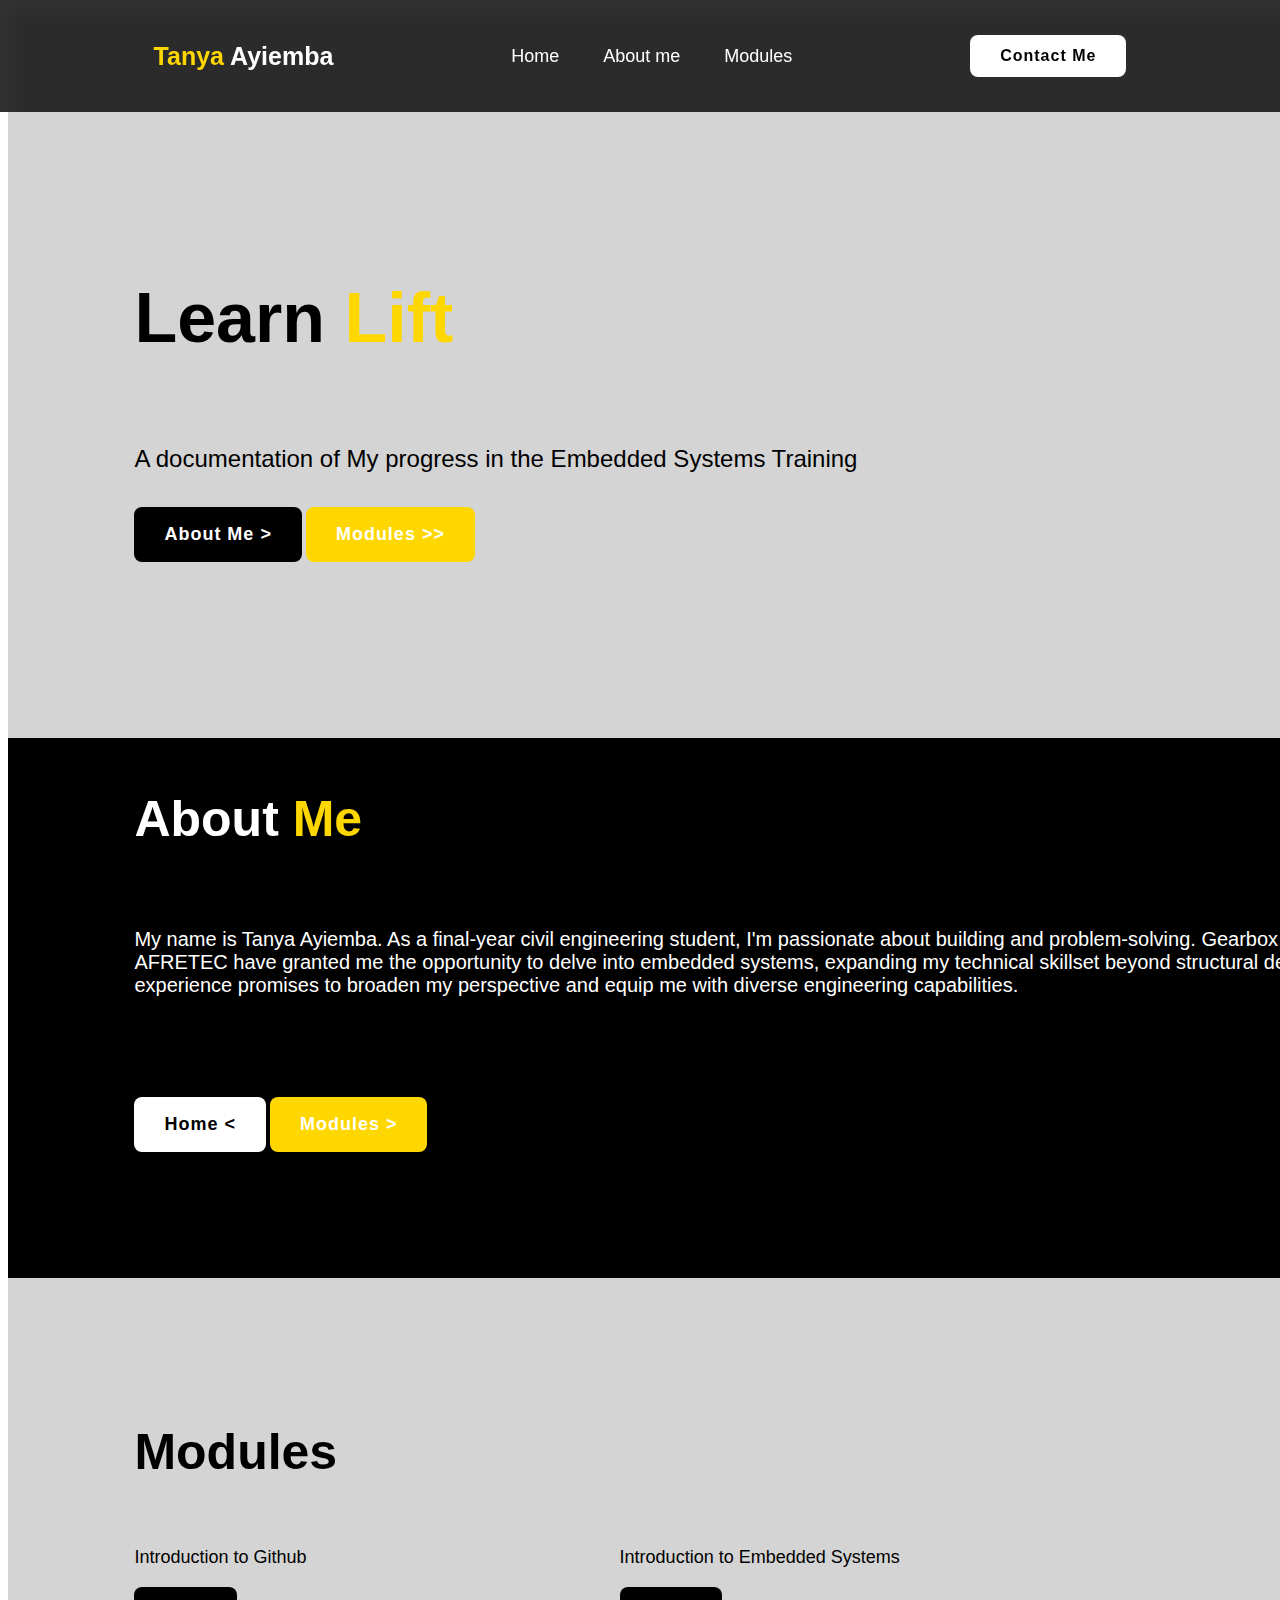
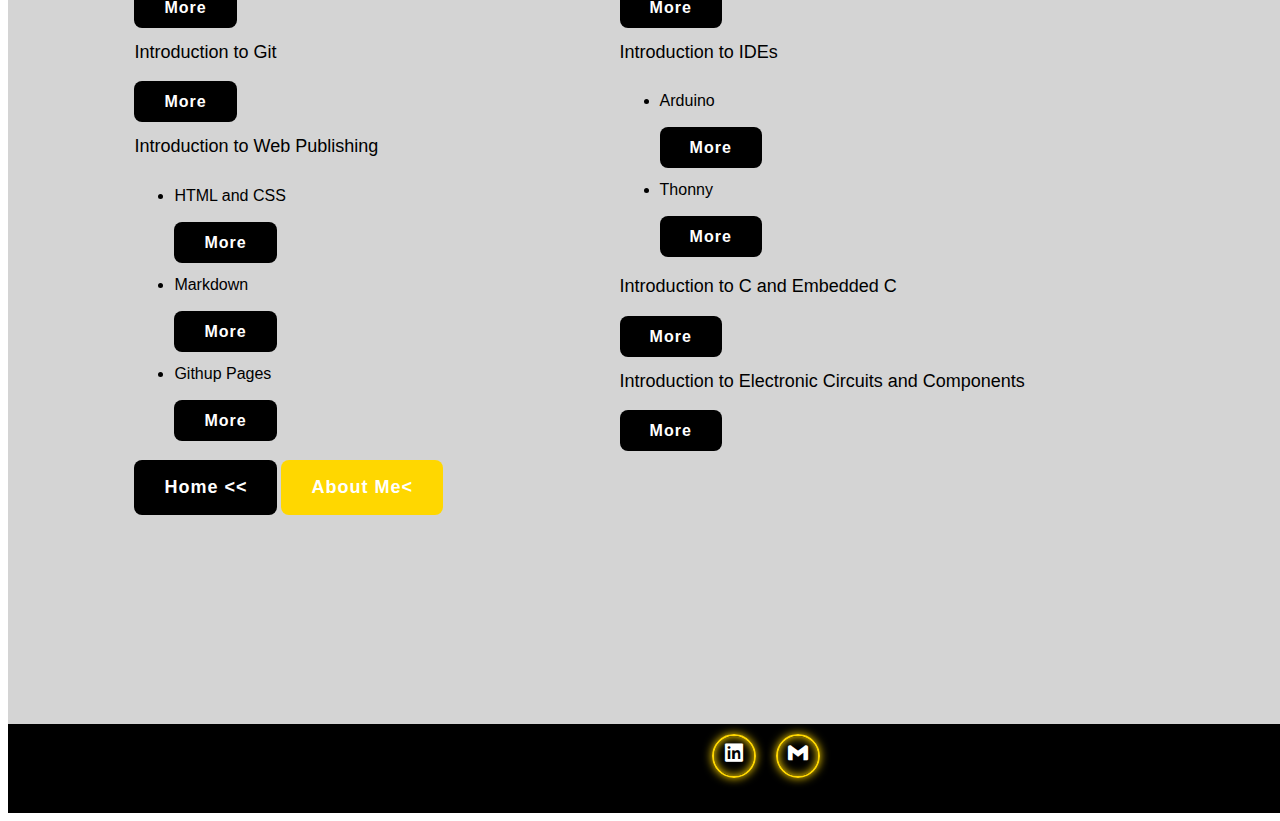
<file: index.html>
<!DOCTYPE html>
<html lang="en">
    <head>
       <title>Learn Lift</title> 
       <link rel="stylesheet" href="style.css">
       <link href='https://unpkg.com/boxicons@2.1.4/css/boxicons.min.css' rel='stylesheet'>
        
    </head>
    <body>
      <header class="header">
        <a href="#" class="logo"><span>Tanya</span> Ayiemba</a>
         <nav class="navbar">
            <a href="#Home">Home</a>
            <a href="#About-me">About me</a>
            <a href="#modules">Modules</a>
          </nav>
          <a href="#contact" class="contact">Contact Me</a>
      </header>

      <section id="Home" class="home">
        <div class="home-cont">
          <h1>Learn <span>Lift</span></h1>
          <p>A documentation of My progress in the Embedded Systems Training</p>

          <div class="btn-box">
            <button class="btn-1">About Me ></button>
            <button class="btn-2">Modules >></button>
          </div>
        </div>
      </section>
      <section id="About-me" class="about">
        <div class="about-cont">
          <h2 class="heading">About <span>Me</span></h2>
          <p>My name is Tanya Ayiemba.
            As a final-year civil engineering student, I'm passionate about building and problem-solving.
            Gearbox and AFRETEC have granted me the opportunity to delve into embedded systems, expanding my technical skillset beyond structural design.
            This experience promises to broaden my perspective and equip me with diverse engineering capabilities.
          </p>
          <div class="btn-boxs">
            <button class="btn-3">Home <</button>
            <button class="btn-2">Modules ></button>
          </div>
        </div>
      </section>
      <section id="modules" class="modules ">
         <div class="modu-cont">
            <h2 class="heading">Modules</h2>
            <div class="two-column">
              <div>
                <p>Introduction to Github</p>
                <a href="https://docs.github.com/en/get-started/onboarding/getting-started-with-your-github-account" class="btn-6">More</a>
                <p>Introduction to Git</p>
                <a href="https://git-scm.com/book/en/v2" class="btn-6">More</a>
                <p>Introduction to Web Publishing
                  <ul>
                    <li>HTML and CSS</li>
                    <a href="https://youtu.be/G3e-cpL7ofc?feature=shared" class="btn-6">More</a>
                    <li>Markdown</li>
                    <a href="https://www.markdownguide.org/getting-started/" class="btn-6">More</a>
                    <li>Githup Pages</li>
                    <a href="https://docs.github.com/en/pages/getting-started-with-github-pages/about-github-pages" class="btn-6">More</a>
                  </ul>
                </p>
            </div>
            <div>
              <p>Introduction to Embedded Systems</p>
              <a href="https://www.techtarget.com/iotagenda/definition/embedded-system" class="btn-6">More</a></button>
              <p>Introduction to IDEs
                <ul>
                  <li>Arduino</li>
                  <a href="https://www.arduino.cc/" class="btn-6">More</a>
                  <li>Thonny</li>
                  <a href="https://thonny.org/" class="btn-6">More</a>
                </ul>
              </p>
              <p>Introduction to C and Embedded C</p>
              <a href="https://en.wikibooks.org/wiki/Embedded_Systems/C_Programming" class="btn-6">More</a>
              <p>Introduction to Electronic Circuits and Components</p>
              <a href="https://blog.mide.com/how-electronic-components-work#:~:text=Electronic%20Circuit%20Overview,capacitors%2C%20inductors%2C%20and%20diodes" class="btn-6">More</a>
            </div>
          </div>
            
            <div class="btn-box">
              <button class="btn-1">Home <<</button>
              <button class="btn-2">About Me<</button>
            </div>
         </div>
      </section>
      <footer id="contact" class="footer">
        <div class="social">
          <a href="https://www.linkedin.com/in/tanya-ayiemba-63801a1a2?trk=contact-info"><i class='bx bxl-linkedin-square'></i></a>
          <a href="tanyaayiemba@gmail.com"><i class='bx bxl-gmail' ></i></a>
        </div>

      </footer>
      </body>  
    </body>
</html>
</file>
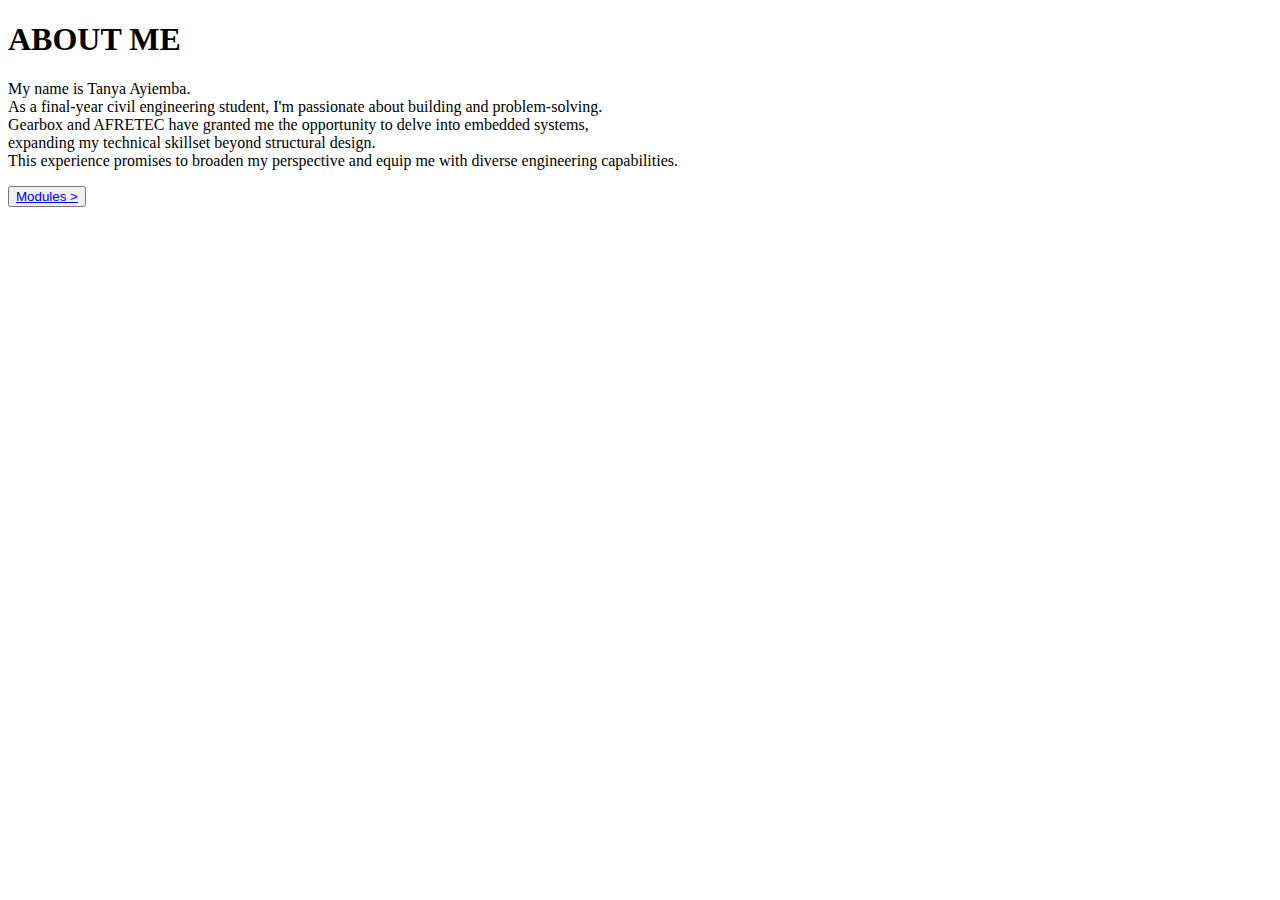
<file: about.html>
<!DOCTYPE html>
<html>
    <head>
        <title>My Portifolio</title>
    <link rel="stylesheet" href="style.css">
    </head>
    <body>
        <div class="main"> 
            <div class="contents">
                 <h1>ABOUT ME</h1>
                 <p class="welcome">My name is Tanya Ayiemba. <br>As a final-year civil engineering student, I'm passionate about building and problem-solving. <br>Gearbox and AFRETEC have granted me the opportunity to delve into embedded systems,<br>expanding my technical skillset beyond structural design. <br>This experience promises to broaden my perspective and equip me with diverse engineering capabilities.</p>
                 <button class="cnn"><a href="modules.html"> Modules ></a></button>
            </div>
    
        </div>
       
        

    </body>
</html>
</file>
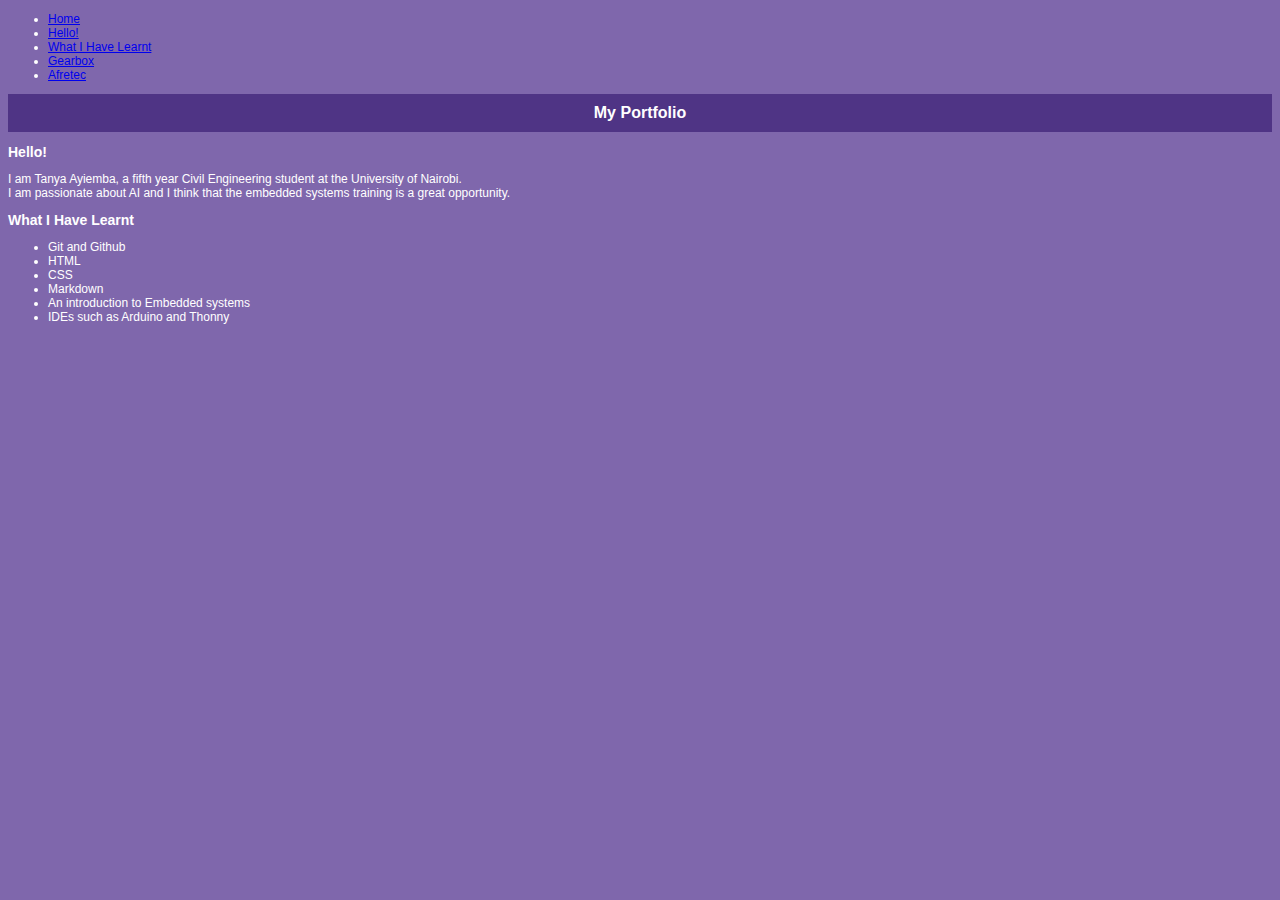
<file: My Portifolio.htm>
<!DOCTYPE html>
<html lang="en">
<head>
    <meta charset="UTF-8">
    <meta name="viewport" content="width=device-width, initial-scale=1.0">
    <title>My Portfolio</title>
    <style>
        body {
            background-color: #7f67ac;
            color: white; 
            font-family: Calibri, sans-serif; 
        }
        h1 {
            background-color: #4f3485; 
            color: white; 
            font-family: Verdana, sans-serif; 
            font-size: 16px; 
            font-weight: bold; 
            padding: 10px; 
            text-align: center; 
        }
        h2 {
            font-family: Calibri, sans-serif; 
            font-size: 14px; 
            font-weight: bold; 
        }
        p {
            font-family: Calibri, sans-serif;
            font-size: 12px; 
        }
        ul {
            font-family: Calibri, sans-serif; 
            font-size: 12px; 
        }
    </style> 
 
</head>
<body>
    <header>
            <nav>
                <ul>
                   
                    <li><a href="Afritech.html">Home</a></li>
                    <li><a href="Afritech.html">Hello!</a></li>
                    <li><a href="Afritech.html">What I Have Learnt</a></li>
                    <li><a href="https://www.gearbox.co.ke/">Gearbox</a></li>
                    <li><a href="https://afretec.uonbi.ac.ke/">Afretec</a></li>

                </ul>
            </nav>
    </header>
    <h1>My Portfolio</h1>

    <h2>Hello!</h2>
    <p>I am Tanya Ayiemba, a fifth year Civil Engineering student at the University of Nairobi.<br> I am passionate about AI and I think that the embedded systems training is a great opportunity.</p>

    <h2>What I Have Learnt</h2>
    <ul>
        <li>Git and Github</li>
        <li>HTML</li>
        <li>CSS</li>
        <li>Markdown</li>
        <li>An introduction to Embedded systems</li>
        <li>IDEs such as Arduino and Thonny</li>
    </ul>

</body>
</html>
</file>
<file: style.css>
{
    padding: 0;
    margin: 0; 
}
.header{
    position: fixed;
    top: 0;
    left: 0; 
    width: 100%;
    padding: 35px 12%;
    background: rgba(0, 0, 0, 0.8) ;
    backdrop-filter: blur(10px);
    display: flex;
    justify-content: space-between;
    align-items: center;
    z-index: 100;
    box-sizing: border-box;
}
.logo{
    text-decoration: none;
    font-family: Helvetica, sans-serif;
    font-size: 25px;
    color: white;
    font-weight: 600;
    transition: 0.3s ease;
}
.logo:hover{
    color: gold;
    text-shadow: 0 0 25px gold;
    text-shadow: 0 0 50px gold;
    transform: scale(1.1);
}
span{
    color: gold;
}
.navbar a{
    text-decoration: none;
    font-family:Helvetica, sans-serif;
    font-size: 18px;
    color: white;
    font-weight: 500;
    margin: 0 20px;
    border-bottom: 3px solid transparent;
    transition: 0.3s ease;
}
.navbar a:hover{
    color: gold;
    border-bottom: 3px solid gold;
}
.contact{
    text-decoration: none;
    font-family: Helvetica, sans-serif;
    padding: 10px 28px;
    background-color: white;
    color: black;
     border: 2px solid transparent;
     border-radius: 8px;
     font-size: 16px;
     letter-spacing: 1px;
     font-weight: 600;
     transition: 0.3s ease;
}
.contact:hover{
    background-color: gold;
    box-shadow: 0 0 25px gold;
    color: white;
}
.home{
    width: 100%;
    height: 80vh;
    background: rgb(212, 212, 212);
    display: flex;
    align-items: center;
    gap: 7em;
    padding: 10px 10% 0;
}
.home-cont{
  max-width: 800px;  
}
.home-cont h1{
    font-family: Helvetica, sans-serif;
    font-size: 70px;
    line-height: 2.2;
}
.home-cont p{
    font-family: Arial, sans-serif;
    font-size: 24px;
    margin: 25px 0 30px;
    line-height: 1.5;
}
.btn-box{
    width: 400px;
    display: contents;
    gap: 8em;
}
.btn-1{
    text-decoration: none !important;
    padding: 15px 28px;
    background-color: black;
    color: white;
    border: 2px solid transparent;
    border-radius: 8px;
    font-family: Arial, sans-serif;
    font-size: 18px;
    letter-spacing: 1px;
    font-weight: 600;
    transition: 0.3s ease;
    cursor: pointer;
}
.btn-1:hover{
    background-color: white;
    color: black;
    border: 2px solid black;
}
.btn-2{
    padding: 15px 28px;
    background-color: gold;
    color: white;
    border: 2px solid transparent;
    border-radius: 8px;
    font-family: Arial, sans-serif;
    font-size: 18px;
    letter-spacing: 1px;
    font-weight: 600;
    transition: 0.3s ease;
    cursor: pointer;
}
.btn-2:hover{
    background-color: white;
    color: gold;
}
.about{
    display: flex;
    justify-content: center;
    align-items: center;
    width: 100%;
    gap: 7 em;
    padding: 10px 10% 10%;
    background: black;
}
.about-cont h2{
    text-align: left;
    color: white;
    font-family: Helvetica, sans-serif;
    font-size: 50px;
}
.about p{
    color: white;
    font-family: Arial, sans-serif;
    font-size: 20px;
    margin: 4em 0 5em;
}
.btn-boxs{
    width: 400px;
    display: contents;
    gap: 8em;
}
.btn-3{
    padding: 15px 28px;
    background-color: white;
    color: black;
    border: 2px solid transparent;
    border-radius: 8px;
    font-family: Arial, sans-serif;
    font-size: 18px;
    letter-spacing: 1px;
    font-weight: 600;
    transition: 0.3s ease;
    cursor: pointer;
}
.btn-3:hover{
    background-color: black;
    color: white;
    border: 2px solid white;
}
.modules{
    width: 100%;
    min-height: 100vh;
    background: rgb(212, 212, 212);
    display: flex;
    align-items: center;
    gap: 7em;
    padding: 20px 10% 10%;
}
.modu-cont h2{
    text-align: left;
    color: black;
    font-family: Helvetica, sans-serif;
    font-size: 50px;
}
.modu-cont p{
    font-family: Arial, sans-serif;
    font-size: 18px;
    margin: 25px 0 30px;
    line-height: 1.2;  
}
ul li{
    font-family: Arial, sans-serif;
    font-size: 16px;
    margin: 25px 0 30px;
    line-height: 1.0;  
}
.btn-6{
    text-decoration: none;
    font-family: Helvetica, sans-serif;
    padding: 10px 28px;
    background-color: black;
    color: white;
    border: 2px solid transparent;
    border-radius: 8px;
    font-size: 16px;
    letter-spacing: 1px;
    font-weight: 600;
    transition: 0.3s ease;
}
.btn-6:hover{
    background-color: white;
    color: black;
    border: 2px solid black;
}
.two-column{
    display: grid;
    gap: 80px;
    grid-template-columns: 1fr 1fr;
}
.footer{
    position: relative;
    bottom: 0;
    width: 100%;
    padding: 10px 10%;
    background-color: black;
}
.footer .social{
    text-align: center;
    padding-bottom: 25px;
    color: white;
    text-decoration: none;
}
.footer .social a{
    font-size: 24px;
    color: white;
    border: 2px solid gold;
    width: 40px;
    height: 40px;
    line-height: 38px;
    display: inline-block;
    text-align: center;
    border-radius: 50%;
    margin: 0 8px;
    box-shadow: inset 0 0 10px gold, 0 0 10px gold;
    transition: 0.3s ease;
}
.footer .social a:hover{
    transform: scale(1.2)translateY(-10px);
    color: white;
    border: 2px solid gold;
}
</file>
